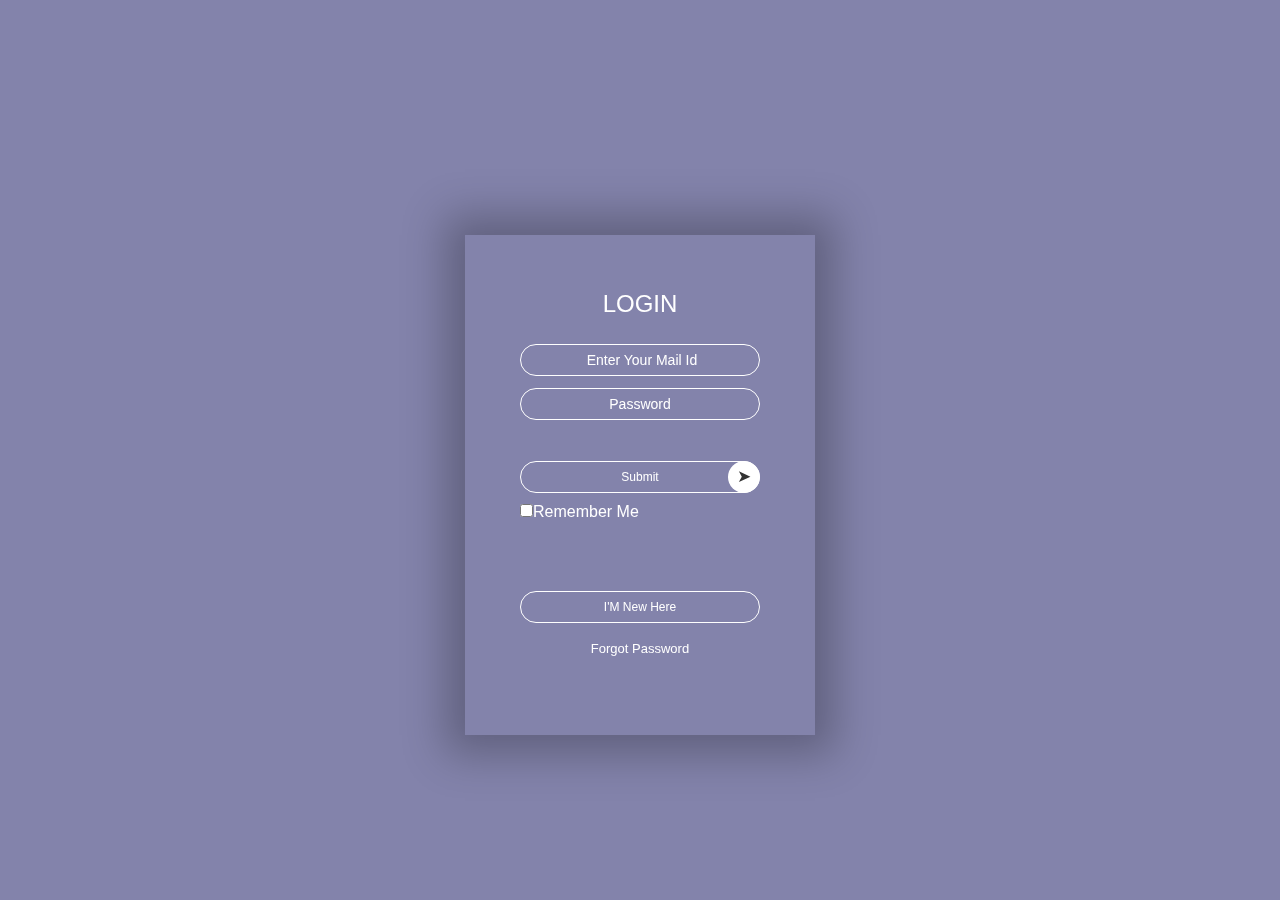
<file: Registration.html>
<!DOCTYPE html>
<html>
    <head>
        <title>Registration form</title>
        <link rel="stylesheet" href="Registration.css">
    </head>
    <body>
        <div class="container">
            <div class="card">
                <div class="inner-box" id="card">
                    <div class="card-front">
                        <h2>LOGIN</h2>
                        <form>
                            <input type="email" class="input-box" placeholder=" Enter Your Mail Id" required>
                            <input type="password" class="input-box" placeholder="Password" required>
                            <button type="submit" class="submit-btn" >Submit</button>
                            <input type="checkbox"><span>Remember Me</span>
                        </form>
                        <button type="button" class="btn" onclick="openRegister()">I'M New Here</button>
                        <a href="">Forgot Password</a>
                    </div>
                    <div class="card-back">
                        <h2>REGISTER</h2>
                        <form>
                            <input type="text" class="input-box" placeholder=" Enter Your Name" required>
                            <input type="email" class="input-box" placeholder=" Enter Your Mail Id" required>
                            <input type="password" class="input-box" placeholder="Password" required>
                            <button type="submit" class="submit-btn" >Submit</button>
                            <input type="checkbox"><span>Remember Me</span>
                        </form>
                        <button type="button" class="btn" onclick="openLogin()">I have an account</button>
                    </div>
                </div>
            </div>
            
        </div>
        <script>
            var card = document.getElementById("card");
            function openRegister(){
                card.style.transform = "rotateY(-180deg)";
            }
            function openLogin(){
                card.style.transform = "rotateY(0deg)";
            }
        </script>
        <script src="Registration.js"></script>
    </body>
</html>
</file>
<file: Registration.css>
*{
    margin: 0;
    padding: 0;
}
.container{
    width: 100%;
    height: 100vh;
    font-family: sans-serif;
    background: rgb(187,187,245);
    color: #fff;
    display: flex;
    align-items: center;
    justify-content: center;
    background-image: linear-gradient(rgba(0,0,0,0.3),rgba(0,0,0,0.3)),url("https://newsroom.aaa.com/wp-content/uploads/2023/10/iStock-816320512-1024x453.jpg");
    background-size: cover;
    background-repeat: no-repeat;
}
.card{
    width: 350px;
    height: 500px;
    box-shadow: 0 0 40px  20px rgba(0,0,0,0.26);
    perspective: 1000px;
}
.inner-box{
    position: relative;
    width: 100%;
    height: 100%;
    transform-style: preserve-3d;
    transition: transform 1s;
}
.card-front, .card-back{
    position: absolute;
    width: 100%;
    height: 100%;
    background: transparent;
    padding: 55px;
    box-sizing: border-box;
    backface-visibility: hidden;
}
.card-back{
    transform: rotateY(180deg);
}
.card h2{
    font-weight: normal;
    font-size: 24px;
    text-align: center;
    margin-bottom: 20px;
}
.input-box{
    width: 100%;
    background: transparent;
    border: 1px solid #fff;
    margin: 6px 0;
    height: 32px;
    border-radius: 20px;
    padding: 0 10px;
    box-sizing: border-box;
    outline: none;
    text-align: center;
    color: #fff;
}
::placeholder{
    color: #fff;
    font-size: 14px;
}
.submit-btn, .btn{
    width: 100%;
    background: transparent;
    border: 1px solid #fff;
    margin: 35px 0 10px;
    height: 32px;
    font-size: 12px;
    border-radius: 20px;
    padding: 0 10px;
    box-sizing: border-box;
    outline: none;
    color: #fff;
    cursor: pointer;
}
.submit-btn{
    position: relative;
}
.submit-btn::after{
    content: '\27a4';
    color: #333;
    line-height: 32px;
    font-size: 17px;
    height: 32px;
    width: 32px;
    border-radius: 50%;
    background: #fff;
    position: absolute;
    right: -1px;
    top: -1px;
}
.span{
    font-size: 13px;
    margin-left: 10px;
}
.card, .btn{
    margin-top: 70px;
}
.card a{
    color: #fff;
    text-decoration: none;
    display: block;
    text-align: center;
    font-size: 13px;
    margin-top: 8px;
}

/* ================= MOBILE MEDIA QUERIES ================= */

@media (max-width: 450px) {
    .card {
        width: 90%; /* Card takes up 90% of screen width */
        max-width: 320px;
        height: 480px; /* Slightly shorter for small screens */
    }

    .card-front, .card-back {
        padding: 40px 30px; /* Reduced padding to give inputs more room */
    }

    .card h2 {
        font-size: 20px;
        margin-bottom: 15px;
    }

    .submit-btn, .btn {
        margin: 20px 0 10px; /* Reduced margins to save space */
    }

    .container {
        padding: 20px;
        /* Ensures the background image looks good on mobile portrait */
        background-position: center; 
    }
}

/* Landscape Mode Fix for shorter screens */
@media (max-height: 550px) {
    .card {
        height: 400px;
        margin-top: 20px;
    }
    .card-front, .card-back {
        padding: 20px;
    }
    .submit-btn, .btn {
        margin: 10px 0;
    }
}
</file>
